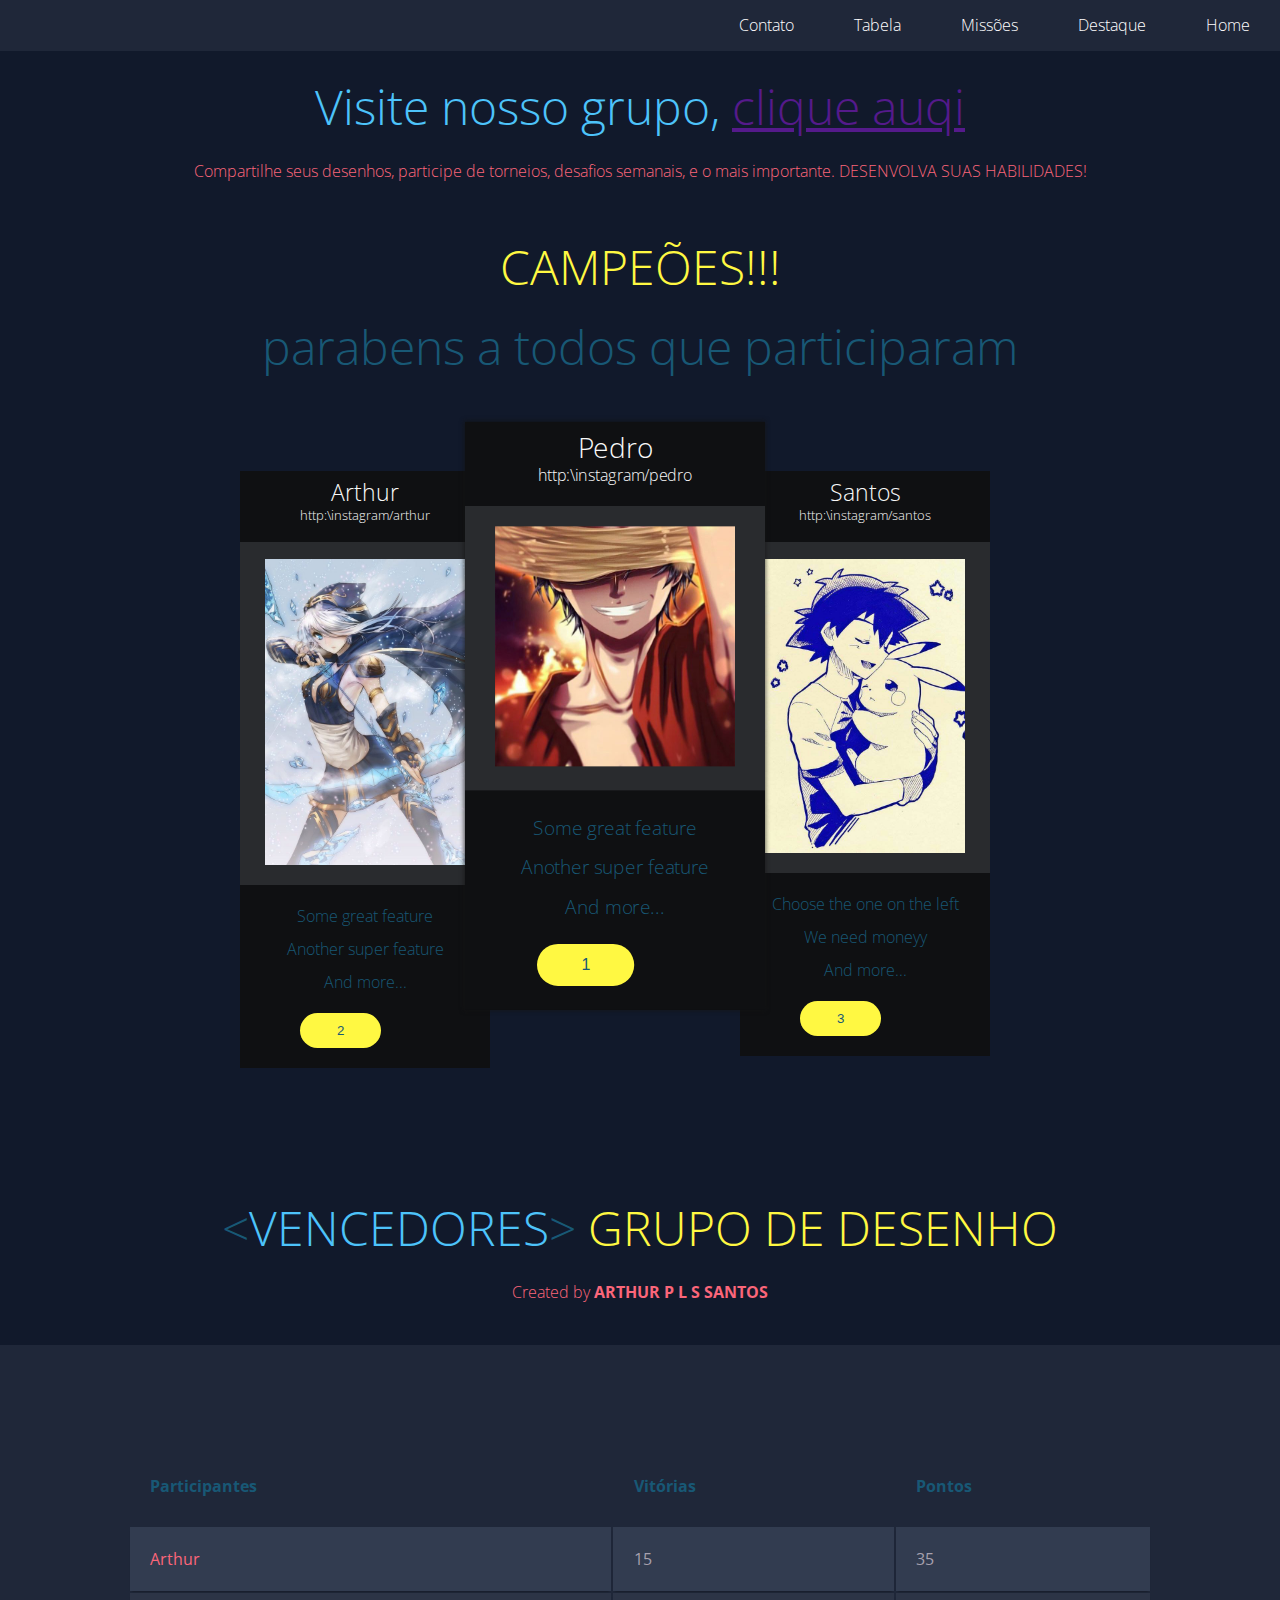
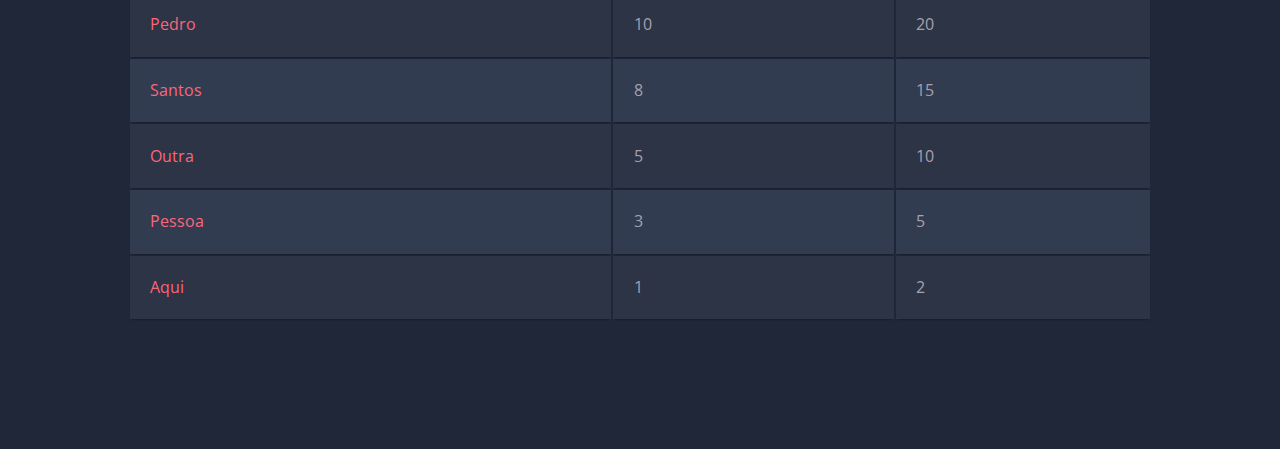
<file: index.html>
<!DOCTYPE html>
<html>
<head>
	
	<title>Grupo de Desenho</title>
	<meta charset="utf-8">
	<link rel="stylesheet" type="text/css" href="assets/css/style.css">

</head>
<body>

	<header>
		<div class="divMenu">
			<nav id="menu">
			    <ul>
			        <li><a href="#">Home</a></li>
			        <li><a href="#">Destaque</a></li>
			        <li><a href="#">Missões</a></li>
			        <li><a href="#">Tabela</a></li>
			        <li><a href="#">Contato</a></li>
			    </ul>
			</nav>
		</div>
	</header>
	<section>
		<h1>Visite nosso grupo, <a href="">clique auqi</a></h1>
		<h2><span>Compartilhe seus desenhos, participe de torneios, desafios semanais, e o mais importante. DESENVOLVA SUAS HABILIDADES!</span></h2>	
	</section>
	<section>
		<h1><span class="yellow">CAMPEÕES!!!</span></h1>
			<h1><span class="blue">parabens a todos que participaram</span></h3>
			<div  class="promos">  
					<div class="promo">
					  <div class="deal">
					    <span>Arthur</span>
					    <span>http:\instagram/arthur</span>
					  </div>
					  <span class="price"><img width="200" src="image/ashe.jpg"></span>
					  <ul class="features">
					    <li>Some great feature</li>
					    <li>Another super feature</li>
					    <li>And more...</li>   
					  </ul>
					  <button>2</button>
					</div>
					<div class="promo scale">
					  <div class="deal">
					    <span>Pedro</span>
					    <span>http:\instagram/pedro</span>
					  </div>
					  <span class="price"><img width="200" src="image/mogi.jpg"> </span>
					  <ul class="features">
					    <li>Some great feature</li>
					    <li>Another super feature</li>
					    <li>And more...</li>   
					  </ul>
					  <button>1</button>
					</div>
					<div class="promo">
					  <div class="deal">
					    <span>Santos</span>
					    <span>http:\instagram/santos</span>
					  </div>
					  <span class="price"><img width="200" src="image/ash.jpg"></span>
					  <ul class="features">
					    <li>Choose the one on the left</li>
					    <li>We need moneyy</li>
					    <li>And more...</li>   
					  </ul>
					  <button>3</button>
					</div>
			</div>
	</section>

	<section>
		<h1><span class="blue">&lt;</span>VENCEDORES<span class="blue">&gt;</span> <span class="yellow">GRUPO DE DESENHO</pan></h1>
<h2>Created by <a href="https://www.instagram.com/pedr0___0/?hl=pt-br" target="_blank">Arthur P L S Santos</a></h2>
		<div class="lista">
			<table class="container">
	<thead>
		<tr>
			<th><h1>Participantes</h1></th>
			<th><h1>Vitórias</h1></th>
			<th><h1>Pontos</h1></th>
		</tr>
	</thead>
	<tbody>
		<tr>
			<td>Arthur</td>
			<td>15</td>
			<td>35</td>
			
		</tr>
		<tr>
			<td>Pedro</td>
			<td>10</td>
			<td>20</td>
			
		</tr>
		<tr>
			<td>Santos</td>
			<td>8</td>
			<td>15</td>
			
		</tr>
    <tr>
			<td>Outra</td>
			<td>5</td>
			<td>10</td>
			
		</tr>
    <tr>
			<td>Pessoa</td>
			<td>3</td>
			<td>5</td>
		
		</tr>
    <tr>
			<td>Aqui</td>
			<td>1</td>
			<td>2</td>
			
		</tr>
	</tbody>
</table>

		</div>
	</section>

</body>
</html>
</file>
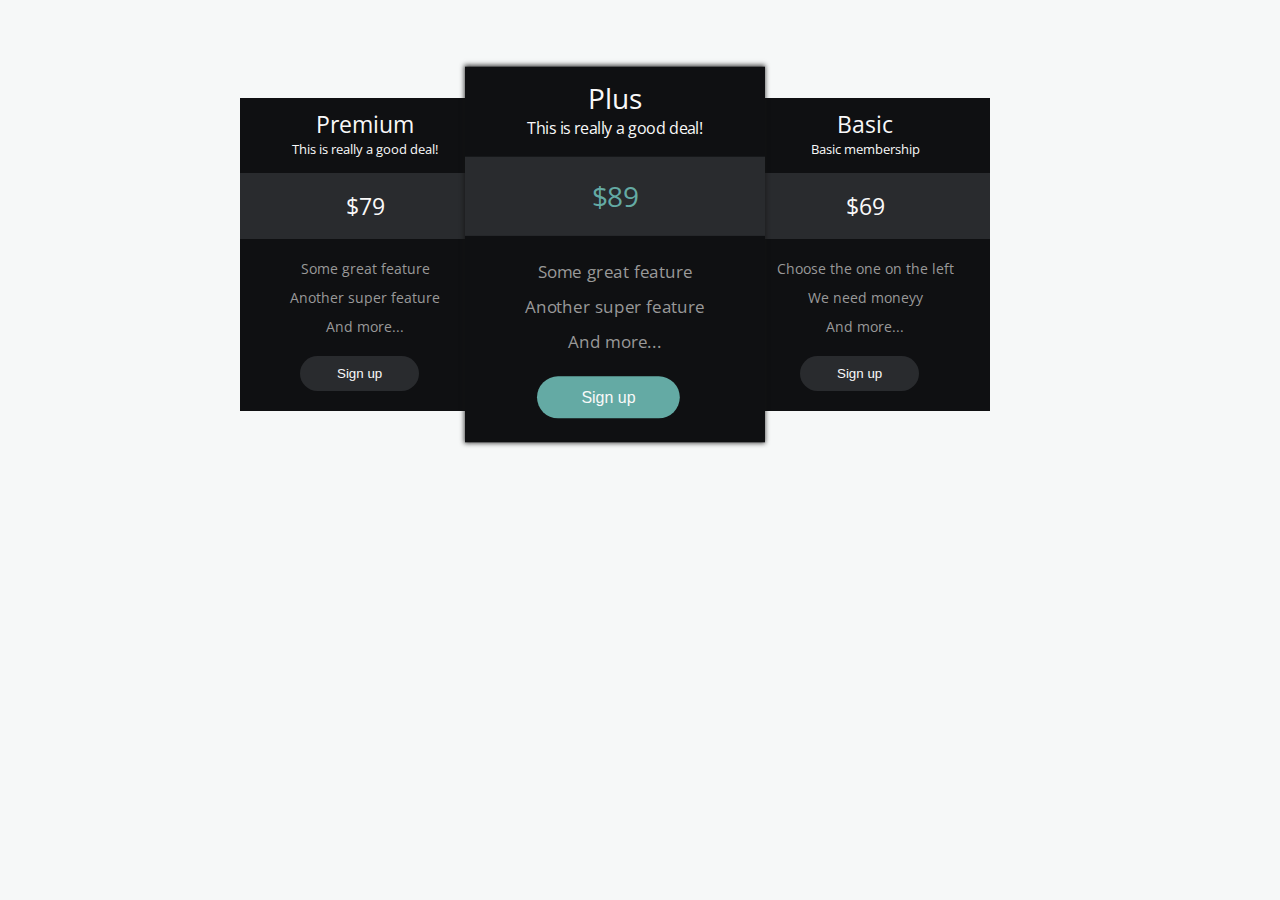
<file: index_2.html>
<!DOCTYPE html>
<html>
<head>
  <title>Vencedores</title>
  <meta charset="utf-8">
  <link rel="stylesheet" type="text/css" href="style_2.css">
</head>
<body>
  <div class="promos">  
<div class="promo">
  <div class="deal">
    <span>Premium</span>
    <span>This is really a good deal!</span>
  </div>
  <span class="price">$79</span>
  <ul class="features">
    <li>Some great feature</li>
    <li>Another super feature</li>
    <li>And more...</li>   
  </ul>
  <button>Sign up</button>
</div>
<div class="promo scale">
  <div class="deal">
    <span>Plus</span>
    <span>This is really a good deal!</span>
  </div>
  <span class="price">$89</span>
  <ul class="features">
    <li>Some great feature</li>
    <li>Another super feature</li>
    <li>And more...</li>   
  </ul>
  <button>Sign up</button>
</div>
<div class="promo">
  <div class="deal">
    <span>Basic</span>
    <span>Basic membership</span>
  </div>
  <span class="price">$69</span>
  <ul class="features">
    <li>Choose the one on the left</li>
    <li>We need moneyy</li>
    <li>And more...</li>   
  </ul>
  <button>Sign up</button>
</div>
</div>
</body>
</html>
</file>
<file: assets/css/style.css>
/*  
  Side Navigation Menu V2, RWD
  ===================
  License:
  https://goo.gl/EaUPrt
  ===================
  Author: @PableraShow

 */

@charset "UTF-8";
@import url(https://fonts.googleapis.com/css?family=Open+Sans:300,400,700);

body {
  font-family: 'Open Sans', sans-serif;
  font-weight: 300;
  line-height: 1.42em;
  color:#A7A1AE;
  background-color: #11192b;
  margin: 0px;
}

h1 {
  font-size:3em; 
  font-weight: 300;
  line-height:1em;
  text-align: center;
  color: #4DC3FA;
}

h2 {
  font-size:1em; 
  font-weight: 300;
  text-align: center;
  display: block;
  line-height:1em;
  padding-bottom: 2em;
  color: #FB667A;
}

h2 a {
  font-weight: 700;
  text-transform: uppercase;
  color: #FB667A;
  text-decoration: none;
}

.blue { color: #185875; }
.yellow { color: #FFF842; }

.container th h1 {
    font-weight: bold;
    font-size: 1em;
  text-align: left;
  color: #185875;
}

.container td {
    font-weight: normal;
    font-size: 1em;
  -webkit-box-shadow: 0 2px 2px -2px #0E1119;
     -moz-box-shadow: 0 2px 2px -2px #0E1119;
          box-shadow: 0 2px 2px -2px #0E1119;
}

.container {
    text-align: left;
    overflow: hidden;
    width: 80%;
    margin: 0 auto;
    display: table;
    padding: 0 0 8em 0;
}

.container td, .container th {
    padding-bottom: 2%;
    padding-top: 2%;
    padding-left:2%;  
}

/* Background-color of the odd rows */
.container tr:nth-child(odd) {
    background-color: #323C50;
}

/* Background-color of the even rows */
.container tr:nth-child(even) {
    background-color: #2C3446;
}

.container th {
    background-color: #1F2739;
}

.container td:first-child { color: #FB667A; }

.container tr:hover {
   background-color: #464A52;
  -webkit-box-shadow: 0 6px 6px -6px #0E1119;
  -moz-box-shadow: 0 6px 6px -6px #0E1119;
  box-shadow: 0 6px 6px -6px #0E1119;
}

.container td:hover {
  background-color: #FFF842;
  color: #403E10;
  font-weight: bold;
  
  box-shadow: #7F7C21 -1px 1px, #7F7C21 -2px 2px, #7F7C21 -3px 3px, #7F7C21 -4px 4px, #7F7C21 -5px 5px, #7F7C21 -6px 6px;
  transform: translate3d(6px, -6px, 0);
  
  transition-delay: 0s;
  transition-duration: 0.4s;
  transition-property: all;
  transition-timing-function: line;
}

@media (max-width: 800px) {
.container td:nth-child(4),
.container th:nth-child(4) { display: none; }
}

/*-------------------------------------------------------------------------*/


.promos {
  width: 800px;
  margin: 0 auto;
  margin-top: 100px;
  padding-bottom: 700px;
}
.promo {
  width: 250px;
  background: #0F1012; 
  color: #f9f9f9;
  float: left;
}
.deal {
  padding: 10px 0 0 0;
}
.deal span {
  display: block;
  text-align: center;
}
.deal span:first-of-type {
  font-size: 23px;  
}
.deal span:last-of-type {
  font-size: 13px;
}
.promo .price {
  display: block;
  width: 250px;  
  background: #292b2e;
  margin: 15px 0 10px 0;
  text-align: center;
  font-size: 23px;
  padding: 17px 0 17px 0;
}
ul {
  display: block;
  margin: 20px 0 10px 0;
  padding: 0;
  list-style-type: none;
  text-align: center;
  color: #185875;
}
li {
  display: block;
  margin: 10px 0 0 0;
}
button {
  border: none;
  border-radius: 40px;
  background:#FFF842;
  color: #185875;
  padding: 10px 37px;
  margin: 10px 0 20px 60px;
}


.scale button:hover{
  background: black;
}

 button:hover{
  background: black;
  border-radius: 40px;
  background: black ;
  color:#FFF842;
  padding: 10px 37px;
  margin: 10px 0 20px 60px;
}

.scale {
  transform: scale(1.2);
  box-shadow: 0 0 4px 1px rgba(20, 20, 20, 0.8);
}
.scale button {
  background: #FFF842;
}
.scale .price {
  color: #64AAA4;
}

/*---------------------#3c4863---------------*/

.lista{
  width: 100%;
  margin:0px;
  background-color: #1F2739;
  padding-top: 100px;
}

.divMenu{
  width: 100%;
  text-align: center;
  width: 100%;
  margin:0px;

}
#menu ul {
    
    list-style-type: none;
    margin: 0;
    padding: 0;
    overflow: hidden;
    background-color: #1F2739;
}

#menu ul li { display: inline; }

#menu ul li a {
    
    display: block;
    color: white;
    text-align: center;
    padding: 14px 30px;
    text-decoration: none;
    float: right;

}

#menu ul li a:hover {
   background-color: #111;
}
</file>
<file: style_2.css>
@import url(https://fonts.googleapis.com/css?family=Open+Sans:400,600);
html {
  background: rgb(246, 248, 248);
}
body {
  padding: 40px;
  font-family: 'Open Sans', sans-serif;
  font-size: 14px;
  font-weight: 400;  
}
.promos {
  width: 800px;
  margin: 0 auto;
  margin-top: 50px;
}
.promo {
  width: 250px;
  background: #0F1012; 
  color: #f9f9f9;
  float: left;
}
.deal {
  padding: 10px 0 0 0;
}
.deal span {
  display: block;
  text-align: center;
}
.deal span:first-of-type {
  font-size: 23px;  
}
.deal span:last-of-type {
  font-size: 13px;
}
.promo .price {
  display: block;
  width: 250px;  
  background: #292b2e;
  margin: 15px 0 10px 0;
  text-align: center;
  font-size: 23px;
  padding: 17px 0 17px 0;
}
ul {
  display: block;
  margin: 20px 0 10px 0;
  padding: 0;
  list-style-type: none;
  text-align: center;
  color: #999999;
}
li {
  display: block;
  margin: 10px 0 0 0;
}
button {
  border: none;
  border-radius: 40px;
  background: #292b2e;
  color: #f9f9f9;
  padding: 10px 37px;
  margin: 10px 0 20px 60px;
}
.scale {
  transform: scale(1.2);
  box-shadow: 0 0 4px 1px rgba(20, 20, 20, 0.8);
}
.scale button {
  background: #64AAA4;
}
.scale .price {
  color: #64AAA4;
}
</file>
